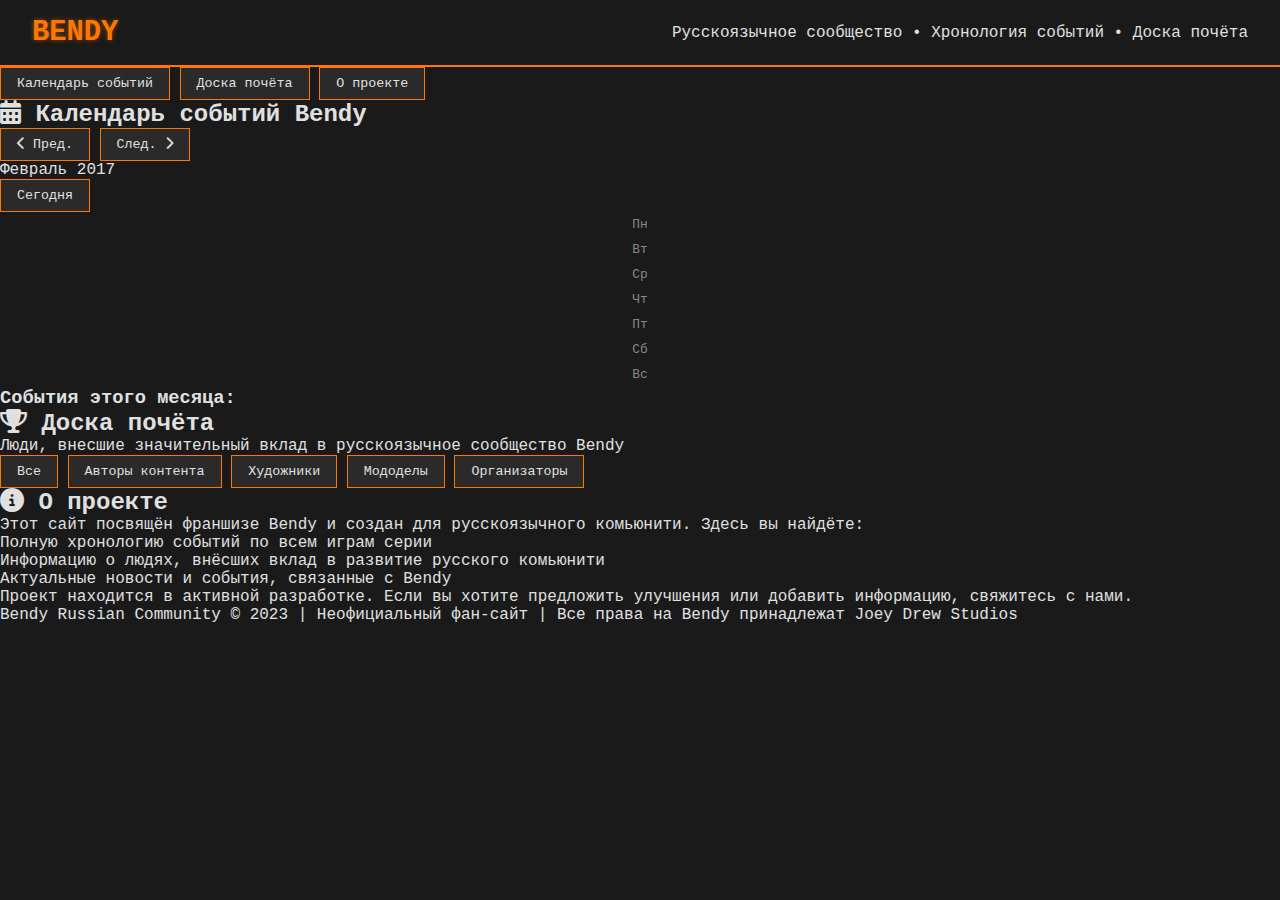
<file: index.html>
<!DOCTYPE html>
<html lang="ru">
<head>
    <meta charset="UTF-8">
    <meta name="viewport" content="width=device-width, initial-scale=1.0">
    <title>Bendy Russian Community</title>
    <link rel="stylesheet" href="https://cdnjs.cloudflare.com/ajax/libs/font-awesome/6.4.0/css/all.min.css">
    <link rel="stylesheet" href="styles.css">
</head>
<body>
    <div class="container">
        <header>
            <h1>BENDY</h1>
            <p class="subtitle">Русскоязычное сообщество • Хронология событий • Доска почёта</p>
        </header>

        <nav>
            <button class="nav-btn active" data-target="calendar">Календарь событий</button>
            <button class="nav-btn" data-target="hall-of-fame">Доска почёта</button>
            <button class="nav-btn" data-target="about">О проекте</button>
        </nav>

        <!-- Календарь событий -->
        <section id="calendar" class="section active">
            <h2><i class="fas fa-calendar-alt"></i> Календарь событий Bendy</h2>
            
            <div class="calendar-controls">
                <div class="month-nav">
                    <button class="nav-btn" id="prev-month"><i class="fas fa-chevron-left"></i> Пред.</button>
                    <button class="nav-btn" id="next-month">След. <i class="fas fa-chevron-right"></i></button>
                </div>
                <div class="month-year" id="current-month">Февраль 2017</div>
                <button class="nav-btn" id="today">Сегодня</button>
            </div>
            
            <div class="calendar-grid">
                <!-- Days headers -->
                <div class="day-header">Пн</div>
                <div class="day-header">Вт</div>
                <div class="day-header">Ср</div>
                <div class="day-header">Чт</div>
                <div class="day-header">Пт</div>
                <div class="day-header">Сб</div>
                <div class="day-header">Вс</div>
                
                <!-- Days will be inserted here by JavaScript -->
            </div>
            
            <div class="events-list">
                <h3>События этого месяца:</h3>
                <div id="events-container">
                    <!-- Events will be inserted here by JavaScript -->
                </div>
            </div>
        </section>

        <!-- Доска почёта -->
        <section id="hall-of-fame" class="section">
            <h2><i class="fas fa-trophy"></i> Доска почёта</h2>
            <p>Люди, внесшие значительный вклад в русскоязычное сообщество Bendy</p>
            
            <div class="hof-filters">
                <button class="filter-btn active" data-category="all">Все</button>
                <button class="filter-btn" data-category="content">Авторы контента</button>
                <button class="filter-btn" data-category="art">Художники</button>
                <button class="filter-btn" data-category="mods">Мододелы</button>
                <button class="filter-btn" data-category="community">Организаторы</button>
            </div>
            
            <div class="hof-grid">
                <!-- Cards will be inserted here by JavaScript -->
            </div>
        </section>

        <!-- О проекте -->
        <section id="about" class="section">
            <h2><i class="fas fa-info-circle"></i> О проекте</h2>
            <p>Этот сайт посвящён франшизе Bendy и создан для русскоязычного комьюнити. Здесь вы найдёте:</p>
            <ul>
                <li>Полную хронологию событий по всем играм серии</li>
                <li>Информацию о людях, внёсших вклад в развитие русского комьюнити</li>
                <li>Актуальные новости и события, связанные с Bendy</li>
            </ul>
            <p>Проект находится в активной разработке. Если вы хотите предложить улучшения или добавить информацию, свяжитесь с нами.</p>
        </section>

        <footer>
            <p>Bendy Russian Community © 2023 | Неофициальный фан-сайт | Все права на Bendy принадлежат Joey Drew Studios</p>
        </footer>
    </div>

    <script src="data.js"></script>
    <script src="script.js"></script>
</body>
</html>
</file>
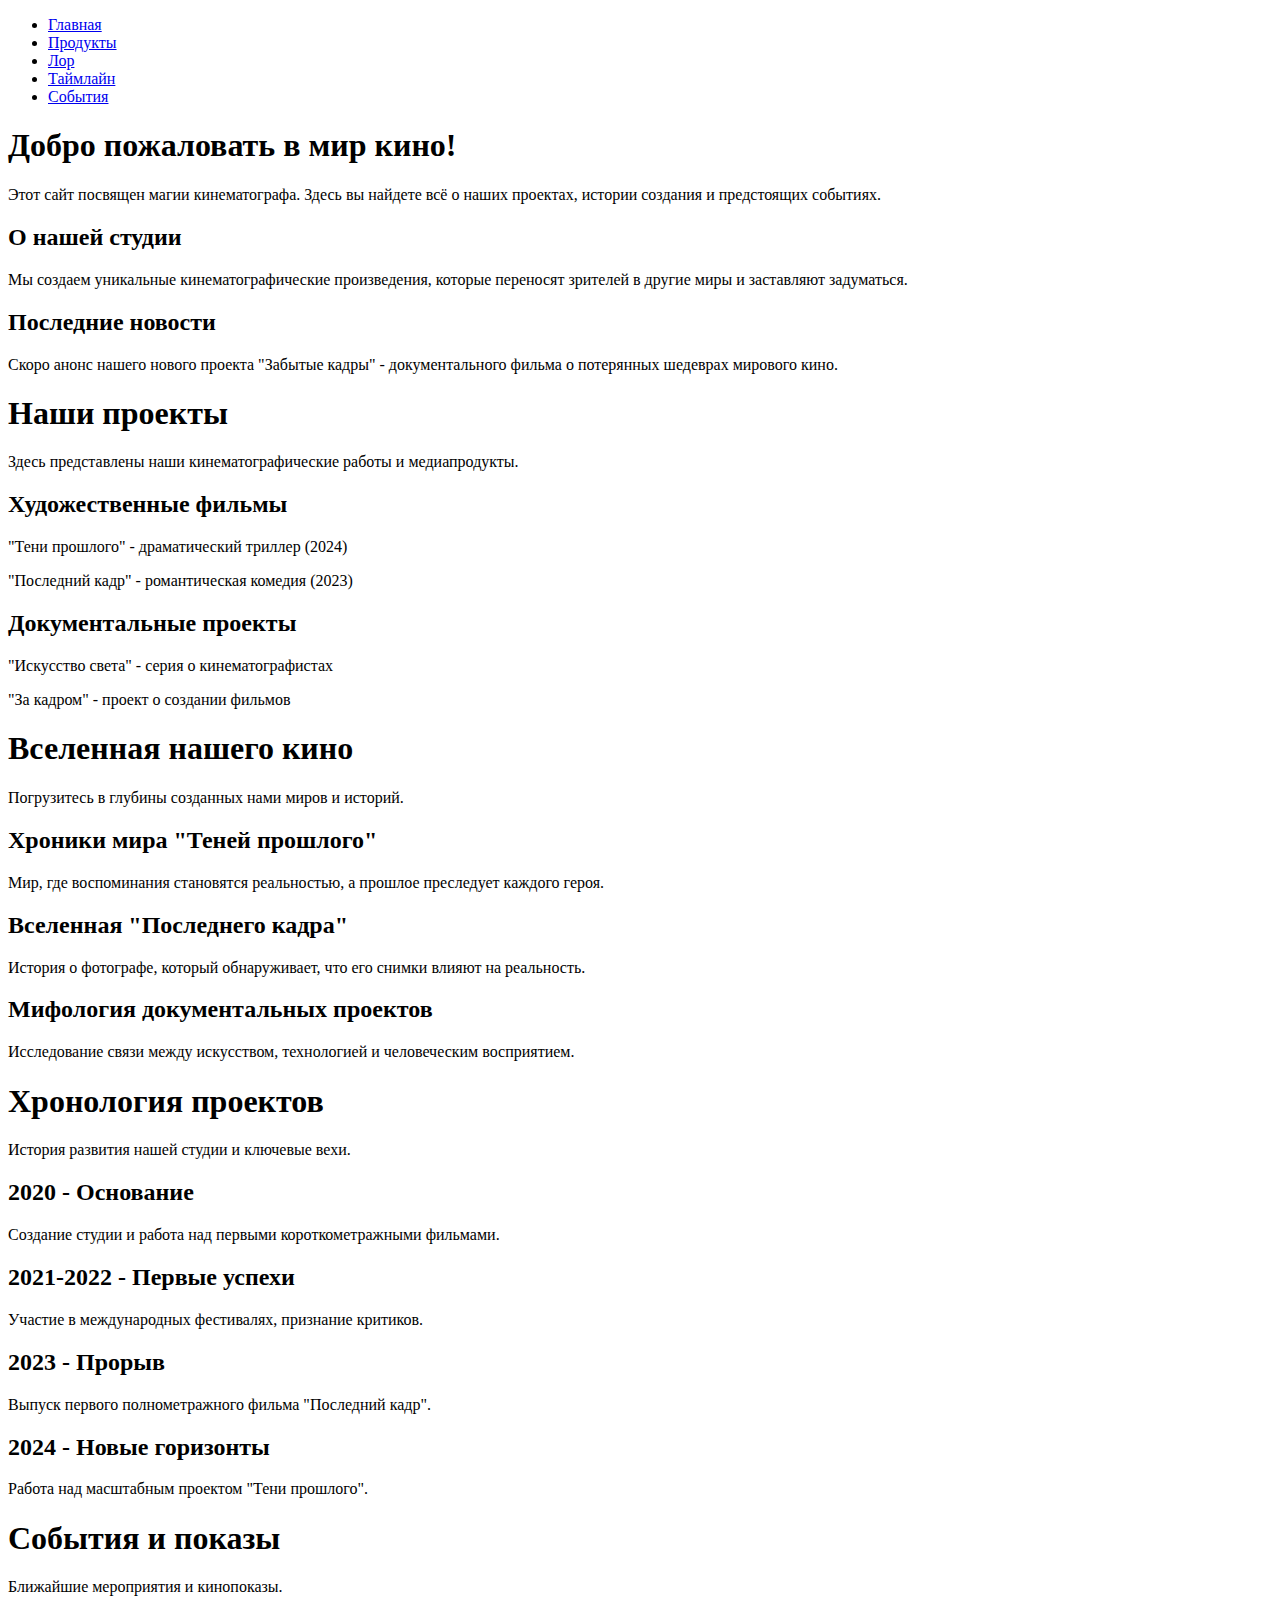
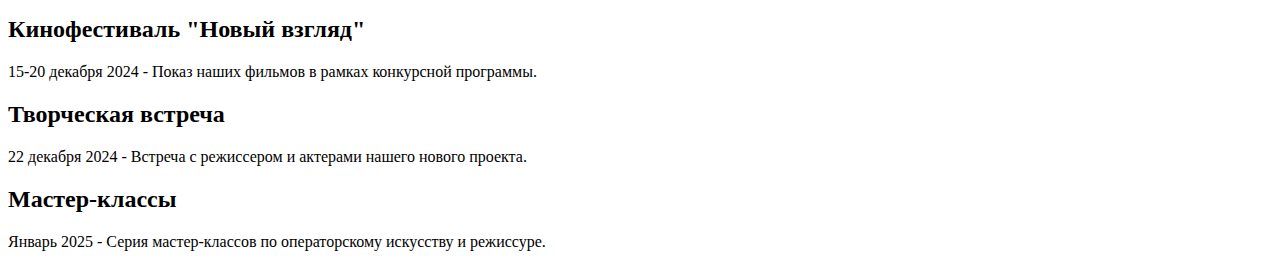
<file: project/index.html>
<!DOCTYPE html>
<html lang="ru">
<head>
    <meta charset="UTF-8">
    <meta name="viewport" content="width=device-width, initial-scale=1.0">
    <title>Кинематографичный сайт</title>
    <link rel="stylesheet" href="css/style.css">
</head>
<body>
    <!-- Шапка в виде кинопленки с проектором -->
    <header class="film-header">
        <div class="projector-left">
            <div class="reel reel-left">
                <div class="reel-hole"></div>
                <div class="reel-hole"></div>
                <div class="reel-hole"></div>
                <div class="reel-hole"></div>
            </div>
        </div>
        
        <div class="film-strip-container">
            <div class="film-strip">
                <ul class="nav-links">
                    <li><a href="#" class="nav-link active" data-page="home">Главная</a></li>
                    <li><a href="#" class="nav-link" data-page="products">Продукты</a></li>
                    <li><a href="#" class="nav-link" data-page="lore">Лор</a></li>
                    <li><a href="#" class="nav-link" data-page="timeline">Таймлайн</a></li>
                    <li><a href="#" class="nav-link" data-page="events">События</a></li>
                </ul>
            </div>
        </div>

        <div class="projector-right">
            <div class="reel reel-right">
                <div class="reel-hole"></div>
                <div class="reel-hole"></div>
                <div class="reel-hole"></div>
                <div class="reel-hole"></div>
            </div>
        </div>

        <div class="projector-light"></div>
    </header>

    <!-- Основной контент -->
    <main class="page-content">
        <!-- Главная страница -->
        <section id="home" class="page-section active">
            <h1>Добро пожаловать в мир кино!</h1>
            <p>Этот сайт посвящен магии кинематографа. Здесь вы найдете всё о наших проектах, истории создания и предстоящих событиях.</p>
            
            <h2>О нашей студии</h2>
            <p>Мы создаем уникальные кинематографические произведения, которые переносят зрителей в другие миры и заставляют задуматься.</p>
            
            <h2>Последние новости</h2>
            <p>Скоро анонс нашего нового проекта "Забытые кадры" - документального фильма о потерянных шедеврах мирового кино.</p>
        </section>

        <!-- Продукты -->
        <section id="products" class="page-section">
            <h1>Наши проекты</h1>
            <p>Здесь представлены наши кинематографические работы и медиапродукты.</p>
            
            <h2>Художественные фильмы</h2>
            <p>"Тени прошлого" - драматический триллер (2024)</p>
            <p>"Последний кадр" - романтическая комедия (2023)</p>
            
            <h2>Документальные проекты</h2>
            <p>"Искусство света" - серия о кинематографистах</p>
            <p>"За кадром" - проект о создании фильмов</p>
        </section>

        <!-- Лор -->
        <section id="lore" class="page-section">
            <h1>Вселенная нашего кино</h1>
            <p>Погрузитесь в глубины созданных нами миров и историй.</p>
            
            <h2>Хроники мира "Теней прошлого"</h2>
            <p>Мир, где воспоминания становятся реальностью, а прошлое преследует каждого героя.</p>
            
            <h2>Вселенная "Последнего кадра"</h2>
            <p>История о фотографе, который обнаруживает, что его снимки влияют на реальность.</p>
            
            <h2>Мифология документальных проектов</h2>
            <p>Исследование связи между искусством, технологией и человеческим восприятием.</p>
        </section>

        <!-- Таймлайн -->
        <section id="timeline" class="page-section">
            <h1>Хронология проектов</h1>
            <p>История развития нашей студии и ключевые вехи.</p>
            
            <h2>2020 - Основание</h2>
            <p>Создание студии и работа над первыми короткометражными фильмами.</p>
            
            <h2>2021-2022 - Первые успехи</h2>
            <p>Участие в международных фестивалях, признание критиков.</p>
            
            <h2>2023 - Прорыв</h2>
            <p>Выпуск первого полнометражного фильма "Последний кадр".</p>
            
            <h2>2024 - Новые горизонты</h2>
            <p>Работа над масштабным проектом "Тени прошлого".</p>
        </section>

        <!-- События -->
        <section id="events" class="page-section">
            <h1>События и показы</h1>
            <p>Ближайшие мероприятия и кинопоказы.</p>
            
            <h2>Кинофестиваль "Новый взгляд"</h2>
            <p>15-20 декабря 2024 - Показ наших фильмов в рамках конкурсной программы.</p>
            
            <h2>Творческая встреча</h2>
            <p>22 декабря 2024 - Встреча с режиссером и актерами нашего нового проекта.</p>
            
            <h2>Мастер-классы</h2>
            <p>Январь 2025 - Серия мастер-классов по операторскому искусству и режиссуре.</p>
        </section>
    </main>

    <script src="js/script.js"></script>
</body>
</html>
</file>
<file: styles.css>
/* styles.css */
* {
    margin: 0;
    padding: 0;
    box-sizing: border-box;
}

:root {
    --bg-color: #1a1a1a;
    --film-color: #2a2a2a;
    --text-color: #e0e0e0;
    --accent-color: #ff7700;
    --current-day-color: #ffaa00;
    --game-release: #e74c3c;
    --trailer: #3498db;
    --announcement: #f1c40f;
    --teaser: #9b59b6;
    --future: #2ecc71;
}

body {
    font-family: 'Courier New', monospace;
    background-color: var(--bg-color);
    color: var(--text-color);
    overflow-x: hidden;
}

.container {
    max-width: 100vw;
    min-height: 100vh;
    display: flex;
    flex-direction: column;
}

header {
    display: flex;
    justify-content: space-between;
    align-items: center;
    padding: 1rem 2rem;
    border-bottom: 2px solid var(--accent-color);
}

header h1 {
    font-size: 1.8rem;
    color: var(--accent-color);
    text-shadow: 0 0 5px rgba(255, 119, 0, 0.5);
}

.controls {
    display: flex;
    gap: 1rem;
}

button {
    background-color: var(--film-color);
    color: var(--text-color);
    border: 1px solid var(--accent-color);
    padding: 0.5rem 1rem;
    cursor: pointer;
    font-family: inherit;
    transition: all 0.3s;
}

button:hover {
    background-color: var(--accent-color);
    color: var(--bg-color);
}

.calendar-header {
    text-align: center;
    padding: 1rem;
    margin-bottom: 1rem;
}

.calendar-header h2 {
    font-size: 1.5rem;
    color: var(--accent-color);
}

.film-container {
    width: 100%;
    height: 30vh;
    max-height: 30vh;
    overflow-x: auto;
    overflow-y: hidden;
    position: relative;
    background: linear-gradient(to bottom, #111 0%, #222 100%);
    border-top: 2px solid #444;
    border-bottom: 2px solid #444;
    box-shadow: 0 0 20px rgba(0, 0, 0, 0.7);
}

.film-strip {
    display: flex;
    height: 100%;
    padding: 0 50%;
    align-items: center;
    transition: transform 0.3s ease;
}

.month-container {
    flex: 0 0 auto;
    width: 300px;
    margin: 0 10px;
    background-color: var(--film-color);
    border: 1px solid #444;
    border-radius: 5px;
    padding: 10px;
    box-shadow: 0 4px 8px rgba(0, 0, 0, 0.5);
}

.month-header {
    text-align: center;
    margin-bottom: 10px;
    padding-bottom: 5px;
    border-bottom: 1px solid #444;
    font-weight: bold;
}

.month-grid {
    display: grid;
    grid-template-columns: repeat(7, 1fr);
    gap: 5px;
}

.day-header {
    text-align: center;
    font-size: 0.8rem;
    padding: 5px 0;
    color: #888;
}

.day {
    aspect-ratio: 1;
    display: flex;
    align-items: center;
    justify-content: center;
    position: relative;
    cursor: pointer;
    border: 1px solid transparent;
    border-radius: 3px;
    font-size: 0.9rem;
}

.day:hover {
    background-color: rgba(255, 119, 0, 0.2);
}

.day.empty {
    background-color: transparent;
    cursor: default;
}

.day.current {
    border-color: var(--current-day-color);
    box-shadow: 0 0 5px var(--current-day-color);
}

.day.has-event::after {
    content: '';
    position: absolute;
    bottom: 2px;
    left: 50%;
    transform: translateX(-50%);
    width: 6px;
    height: 6px;
    border-radius: 50%;
}

.day.game-release::after {
    background-color: var(--game-release);
}

.day.trailer::after {
    background-color: var(--trailer);
}

.day.announcement::after {
    background-color: var(--announcement);
}

.day.teaser::after {
    background-color: var(--teaser);
}

.day.future::after {
    background-color: var(--future);
}

.tooltip {
    position: absolute;
    background-color: rgba(42, 42, 42, 0.95);
    border: 1px solid var(--accent-color);
    border-radius: 5px;
    padding: 10px;
    max-width: 300px;
    z-index: 100;
    box-shadow: 0 4px 8px rgba(0, 0, 0, 0.7);
    pointer-events: none;
    transition: opacity 0.3s;
}

.tooltip.fixed {
    pointer-events: auto;
    position: fixed;
    z-index: 1000;
}

.tooltip.top-left {
    top: 20px;
    left: 20px;
}

.tooltip.top-right {
    top: 20px;
    right: 20px;
}

.tooltip.bottom-left {
    bottom: 20px;
    left: 20px;
}

.tooltip.bottom-right {
    bottom: 20px;
    right: 20px;
}

.tooltip h3 {
    color: var(--accent-color);
    margin-bottom: 5px;
    font-size: 1.1rem;
}

.tooltip .event-type {
    display: inline-block;
    padding: 2px 6px;
    border-radius: 3px;
    font-size: 0.8rem;
    margin-bottom: 5px;
}

.tooltip .event-description {
    font-size: 0.9rem;
    line-height: 1.3;
}

.hidden {
    display: none;
}

.modal {
    position: fixed;
    top: 0;
    left: 0;
    width: 100%;
    height: 100%;
    background-color: rgba(0, 0, 0, 0.8);
    display: flex;
    justify-content: center;
    align-items: center;
    z-index: 2000;
}

.modal-content {
    background-color: var(--film-color);
    padding: 20px;
    border-radius: 5px;
    border: 1px solid var(--accent-color);
    width: 90%;
    max-width: 400px;
    position: relative;
}

.close {
    position: absolute;
    top: 10px;
    right: 15px;
    font-size: 1.5rem;
    cursor: pointer;
    color: var(--text-color);
}

.date-selector {
    display: flex;
    gap: 10px;
    margin: 15px 0;
    justify-content: center;
}

select {
    background-color: var(--bg-color);
    color: var(--text-color);
    border: 1px solid #444;
    padding: 5px;
    font-family: inherit;
}

/* Стили для скроллбара */
.film-container::-webkit-scrollbar {
    height: 8px;
}

.film-container::-webkit-scrollbar-track {
    background: #222;
}

.film-container::-webkit-scrollbar-thumb {
    background: var(--accent-color);
    border-radius: 4px;
}

.film-container::-webkit-scrollbar-thumb:hover {
    background: #ff9933;
}

/* Адаптивность */
@media (max-width: 768px) {
    header {
        flex-direction: column;
        gap: 1rem;
    }
    
    .month-container {
        width: 280px;
    }
    
    .date-selector {
        flex-direction: column;
    }
}

@media (max-width: 480px) {
    .month-container {
        width: 250px;
    }
    
    .day {
        font-size: 0.8rem;
    }
}
</file>
<file: project/css/style.css>

</file>
